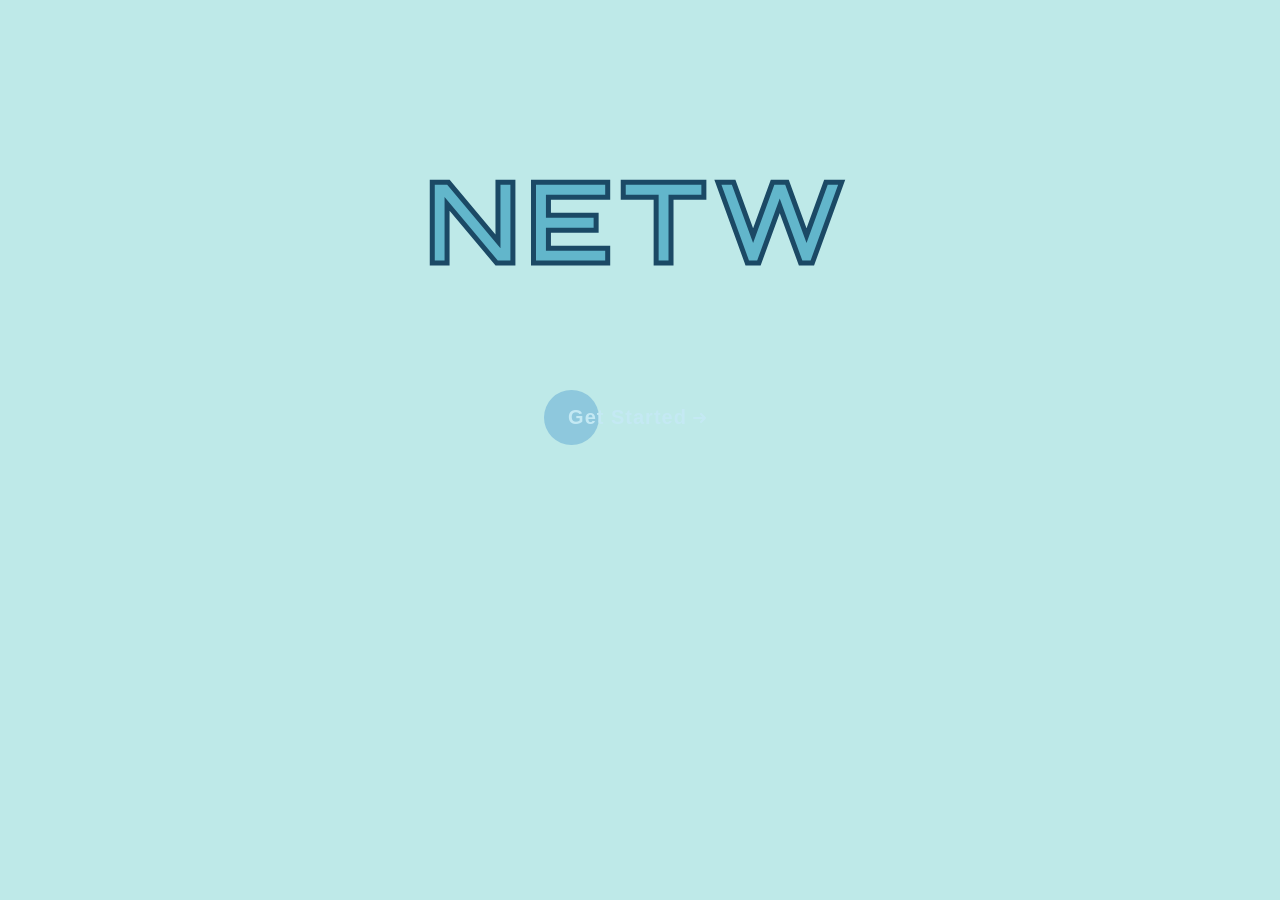
<file: index.html>
<!DOCTYPE html>
<html lang="en">

<head>
    <meta charset="UTF-8">
    <meta name="viewport" content="width=device-width, initial-scale=1.0">
    <title>Netwise</title>
    <link rel="stylesheet" href="index.css">
    <link rel="preconnect" href="https://fonts.googleapis.com">
    <link rel="preconnect" href="https://fonts.gstatic.com" crossorigin>
    <link
        href="https://fonts.googleapis.com/css2?family=Alumni+Sans+SC:ital,wght@0,100..900;1,100..900&family=Gochi+Hand&family=Mate+SC&family=Orbitron:wght@400..900&display=swap"
        rel="stylesheet">
</head>

<body>

    <div id="navbar">
        <h1 id="netwise-text"></h1>
    </div>
 
<button class="btn" id="getStartedBtn" onclick="showLoaderAndNavigate()" disabled>
  <span>Get Started</span>
  <svg width="15px" height="10px" viewBox="0 0 13 10">
    <path d="M1,5 L11,5"></path>
    <polyline points="8 1 12 5 8 9"></polyline>
  </svg>
</button>

<div class="loader" id="loader">
  <div class="justify-content-center jimu-primary-loading"></div>
</div>

   <script src="index.js"></script>
</body>

</html>
</file>
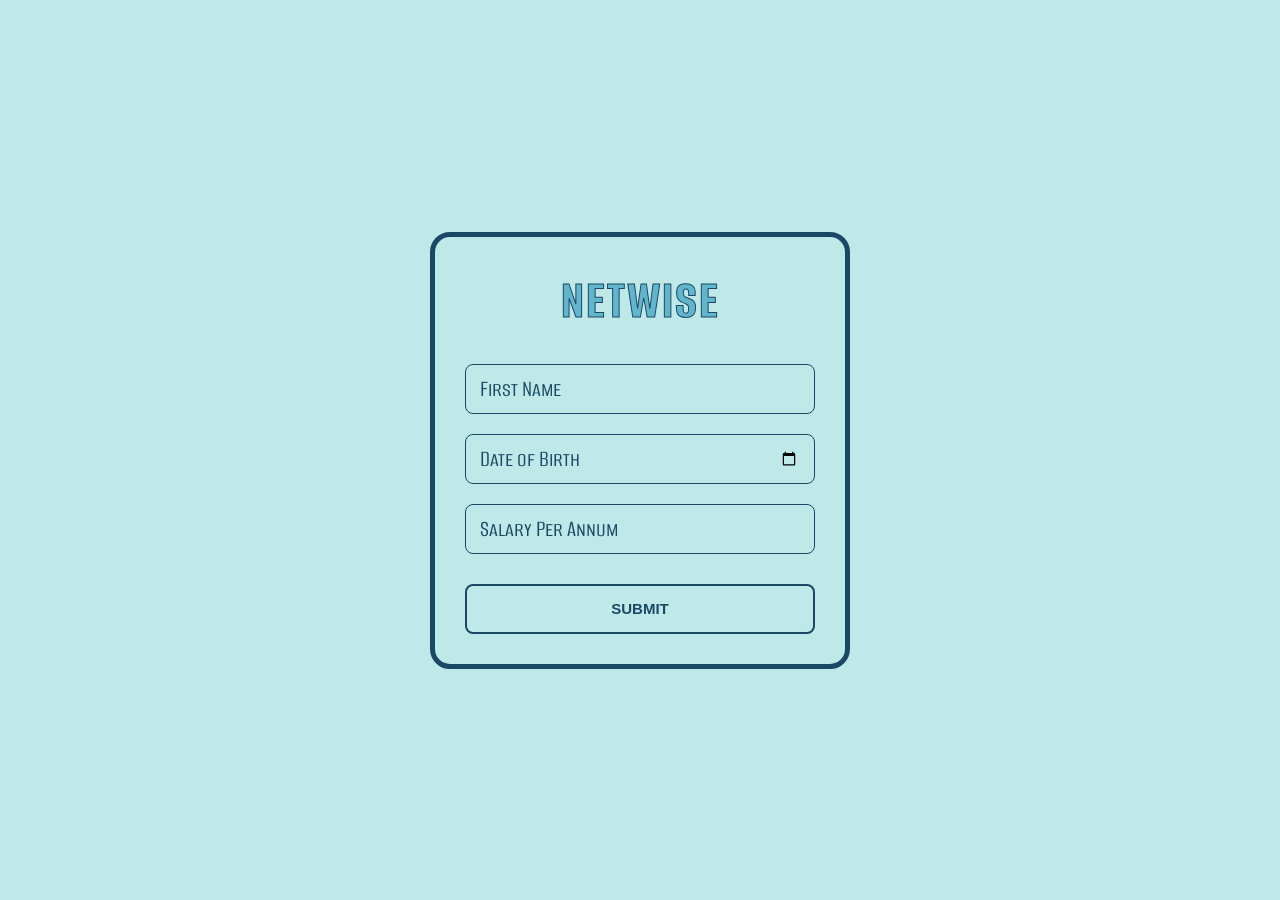
<file: form.html>
<!DOCTYPE html>
<html lang="en">
<head>
    <meta charset="UTF-8">
    <meta name="viewport" content="width=device-width, initial-scale=1.0">
    <title>Sign In Form</title>
    <link rel="stylesheet" href="form.css">
    <link rel="preconnect" href="https://fonts.googleapis.com">
    <link rel="preconnect" href="https://fonts.gstatic.com" crossorigin>
    <link
        href="https://fonts.googleapis.com/css2?family=Alumni+Sans+SC:ital,wght@0,100..900;1,100..900&family=Gochi+Hand&family=Mate+SC&family=Orbitron:wght@400..900&display=swap"
        rel="stylesheet">
</head>
<body>
    <div class="container">
        <div class="heading">NETWISE</div>
        <form class="form" id="myForm">
            <div class="input-field">
                <input
                    required=""
                    autocomplete="off"
                    type="text"
                    name="text"
                    id="firstname"
                    pattern="[A-Za-z\s]+"
                    title="Only letters and spaces allowed"
                />
                <label for="firstname">First Name</label>
            </div>
            <div class="input-field">
                <input
                    required=""
                    autocomplete="off"
                    type="date"
                    name="dateofbirth"
                    id="dateofbirth"
                    min="1900-01-01"
                    max="2007-12-31"
                />
                <label for="dateofbirth">Date of Birth</label>
            </div>
            <div class="input-field">
                <input
                    required=""
                    autocomplete="off"
                    type="number"
                    name="salary"
                    id="salary"
                />
                <label for="salary">Salary Per Annum</label>
            </div>

            <div class="btn-container">
                <button class="btn" type="submit">Submit</button>
            </div>
        </form>
    </div>

    <div class="loader" id="loader">
        <div class="justify-content-center jimu-primary-loading"></div>
    </div>

    <script src="form.js"></script>
</body>
</html>
</file>
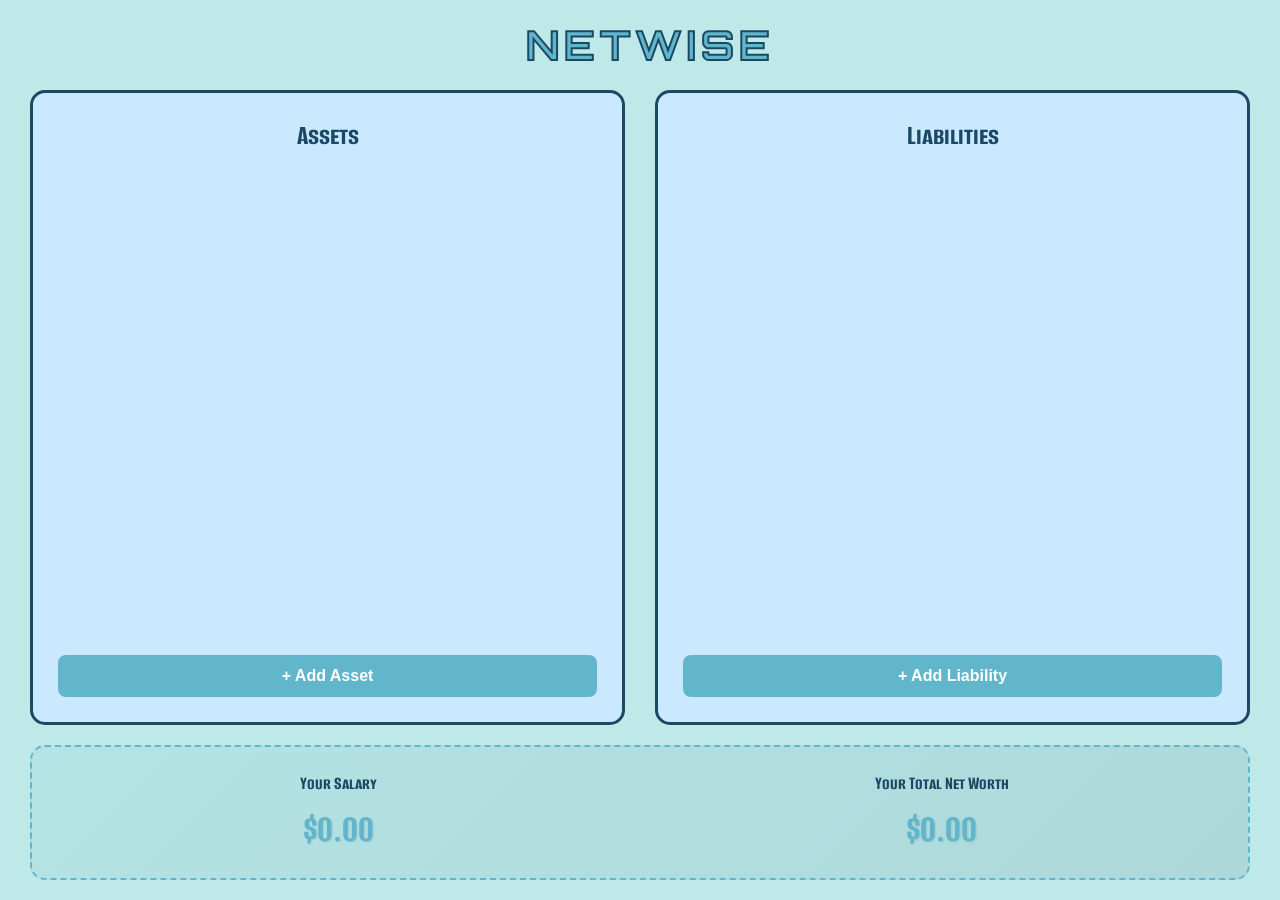
<file: home.html>
<!DOCTYPE html>
<html lang="en">
<head>
    <meta charset="UTF-8">
    <meta name="viewport" content="width=device-width, initial-scale=1.0">
    <title>NetWise - Net Worth Calculator</title>
    <link rel="stylesheet" href="home.css">
    <link rel="preconnect" href="https://fonts.googleapis.com">
    <link rel="preconnect" href="https://fonts.gstatic.com" crossorigin>
    <link
        href="https://fonts.googleapis.com/css2?family=Alumni+Sans+SC:ital,wght@0,100..900;1,100..900&family=Gochi+Hand&family=Mate+SC&family=Orbitron:wght@400..900&display=swap"
        rel="stylesheet">
</head>
<body>
    <div id="netwise">NETWISE</div>
    <div id="name"></div>
    
    <div class="container">
        <div class="box">
            <h3>Assets</h3>
            <div id="assets-list"></div>
            <button class="add-btn" onclick="showAddAsset()">+ Add Asset</button>
        </div>
        
        <div class="box">
            <h3>Liabilities</h3>
            <div id="liabilities-list"></div>
            <button class="add-btn" onclick="showAddLiability()">+ Add Liability</button>
        </div>
    </div>
    
    <div id="networth">
        <div class="networth-row">
            <div class="networth-item">
                <h3>Your Salary</h3>
                <p id="salary">$0.00</p>
            </div>
            <div class="networth-item">
                <h3>Your Total Net Worth</h3>
                <p id="net">$0.00</p>
            </div>
        </div>
    </div>

    <div id="assetModal" class="modal">
        <div class="modal-content">
            <span class="close" onclick="closeAssetModal()">&times;</span>
            <h3>Add Asset</h3>
            <input type="text" id="assetName" placeholder="Asset Name" required>
            <input type="number" id="assetAmount" placeholder="Amount" min="0" step="0.01" required>
            <button onclick="addAsset()">Add Asset</button>
        </div>
    </div>

    <div id="liabilityModal" class="modal">
        <div class="modal-content">
            <span class="close" onclick="closeLiabilityModal()">&times;</span>
            <h3>Add Liability</h3>
            <input type="text" id="liabilityName" placeholder="Liability Name" required>
            <input type="number" id="liabilityAmount" placeholder="Amount" min="0" step="0.01" required>
            <button onclick="addLiability()">Add Liability</button>
        </div>
    </div>

    <script src="home.js"></script>
</body>
</html>
</file>
<file: index.css>
body{
    background-color: #BEE9E8;
    margin: 0;
    padding: 0;
    font-family: 'Alumni Sans SC', sans-serif;
}

#navbar{
    text-align: center;
    color: #62B6CB;
    font-family: 'Orbitron', sans-serif;
    letter-spacing: 8px;
    -webkit-text-stroke: 5px #1B4965;
    font-weight: bold;
    font-size: 3.5rem;
    margin-top:150px;
}

.btn {
  position: relative;
  margin: 100px auto;
  padding: 16px 24px;
  transition: all 0.2s ease;
  border: none;
  background: none;
  cursor: pointer;
  display: flex;
  align-items: center;
  justify-content: center;
  font-size: 40px;
}

.btn:before {
  content: "";
  position: absolute;
  top: 0;
  left: 0;
  display: block;
  border-radius: 50px;
  background:#5FA8D3;
  width: 55px;
  height: 55px;
  transition: all 0.3s ease;
}

.btn span {
  position: relative;
  font-family: "Ubuntu", sans-serif;
  font-size: 20px;
  font-weight: 700;
  letter-spacing: 0.05em;
  color: #CAE9FF;
}

.btn svg {
  position: relative;
  top: 0;
  margin-left: 10px;
  fill: none;
  stroke-linecap: round;
  stroke-linejoin: round;
  stroke: #CAE9FF;
  stroke-width: 2;
  transform: translateX(-5px);
  transition: all 0.3s ease;
}

.btn:hover:before {
  width: 100%;
  background: #5FA8D3;
}

.btn:hover svg {
  transform: translateX(0);
}

.btn:active {
  transform: scale(0.95);
}

.btn:disabled {
  opacity: 0.5;
  cursor: not-allowed;
}

.btn:disabled:hover {
  transform: none;
}

.btn:disabled:hover:before {
  width: 55px;
}

.loader {
  position: fixed;
  top: 0;
  bottom: 0;
  left: 0;
  right: 0;
  background: #BEE9E8;
  display: none;
  z-index: 1000;
}

.jimu-primary-loading:before,
.jimu-primary-loading:after {
  position: absolute;
  top: 0;
  content: '';
}

.jimu-primary-loading:before {
  left: -19.992px;
}

.jimu-primary-loading:after {
  left: 19.992px;
  -webkit-animation-delay: 0.32s !important;
  animation-delay: 0.32s !important;
}

.jimu-primary-loading:before,
.jimu-primary-loading:after,
.jimu-primary-loading {
  background: #62B6CB;
  -webkit-animation: loading-keys-app-loading 0.8s infinite ease-in-out;
  animation: loading-keys-app-loading 0.8s infinite ease-in-out;
  width: 13.6px;
  height: 32px;
}

.jimu-primary-loading {
  text-indent: -9999em;
  margin: auto;
  position: absolute;
  right: calc(50% - 6.8px);
  top: calc(50% - 16px);
  -webkit-animation-delay: 0.16s !important;
  animation-delay: 0.16s !important;
}

@-webkit-keyframes loading-keys-app-loading {

  0%,
  80%,
  100% {
    opacity: .75;
    box-shadow: none;
    height: 32px;
  }

  40% {
    opacity: 1;
    box-shadow: none;
    height: 40px;
  }
}

@keyframes loading-keys-app-loading {

  0%,
  80%,
  100% {
    opacity: .75;
    box-shadow: none;
    height: 32px;
  }

  40% {
    opacity: 1;
    box-shadow: none;
    height: 40px;
  }
}
</file>
<file: form.css>
* {
    margin: 0;
    padding: 0;
    box-sizing: border-box;
}

body {
    background-color: #BEE9E8;
    font-family: 'Alumni Sans SC', sans-serif;
    display: flex;
    justify-content: center;
    align-items: center;
    min-height: 100vh;
    padding: 20px;
}

.container {
    border: solid 5px #1B4965;
    padding: 30px;
    border-radius: 20px;
    background-color: #BEE9E8;
    width: 100%;
    max-width: 420px;
    position: relative;
    z-index: 1;
}

.container .heading {
    font-size: 3.5rem;
    margin-bottom: 30px;
    font-weight: bolder;
    text-align: center;
    color: #62B6CB;
    -webkit-text-stroke: 1px #1B4965;
    letter-spacing: 2px;
}

.form {
    width: 100%;
    display: flex;
    flex-direction: column;
    gap: 20px;
}

.form .btn-container {
    width: 100%;
    display: flex;
    flex-direction: column;
    align-items: center;
    gap: 15px;
    margin-top: 10px;
}

.form .btn {
    color: #1B4965;
    text-transform: uppercase;
    text-decoration: none;
    border: 2px solid #1B4965;
    padding: 10px 20px;
    font-size: 15px;
    cursor: pointer;
    font-weight: bold;
    background: transparent;
    position: relative;
    transition: all 1s;
    overflow: hidden;
    width: 100%;
    height: 50px;
    border-radius: 8px;
}

.form .btn:hover {
    color: #62B6CB;
}

.form .btn::before {
    content: "";
    position: absolute;
    height: 100%;
    width: 0%;
    top: 0;
    left: -20px;
    transform: skewX(45deg);
    background-color: #BEE9E8;
    z-index: -1;
    transition: all 2s ease-out;
}

.form .btn:hover::before {
    width: 200%;
}

.form .btn:active {
    transform: scale(0.995);
}

.input-field {
    position: relative;
    width: 100%;
}

.input-field label {
    position: absolute;
    color: #1B4965;
    pointer-events: none;
    background-color: transparent;
    left: 15px;
    transform: translateY(0.6rem);
    transition: all 0.3s ease;
    font-size: 1.5rem;
}

.input-field input {
    padding: 15px 15px;
    font-size: 1rem;
    border-radius: 8px;
    border: solid 1px #1B4965;
    letter-spacing: 1px;
    width: 100%;
    height: 50px;
    background-color: #BEE9E8;
}

.input-field input[type="date"] {
    color: transparent;
}

.input-field input[type="date"]:focus,
.input-field input[type="date"]:valid {
    color: #1B4965;
}

.input-field input:focus,
.input-field input:valid {
    outline: none;
    border: solid 3px #1B4965;
}

.input-field input:focus ~ label,
.input-field input:valid ~ label {
    transform: translateY(-51%) translateX(-10px) scale(0.8);
    background-color: #BEE9E8;
    padding: 0px 5px;
    color: #1B4965;
    font-weight: bold;
    letter-spacing: 1px;
}

.form .passicon {
    cursor: pointer;
    font-size: 1.3rem;
    position: absolute;
    top: 50%;
    right: 15px;
    transform: translateY(-50%);
}

.form .close {
    display: none;
}

.acc-text {
    text-align: center;
    color: #1B4965;
    font-size: 0.95rem;
}

.acc-text span {
    color: #1B4965;
    cursor: pointer;
    font-weight: bold;
    transition: all 0.3s ease;
}

.acc-text span:hover {
    text-decoration: underline;
}

/* LOADER STYLES */
.loader {
    position: fixed;
    top: 0;
    bottom: 0;
    left: 0;
    right: 0;
    background: #BEE9E8;
    display: none;
    align-items: center;
    justify-content: center;
    z-index: 9999;
}

.loader.show {
    display: flex !important;
}

.jimu-primary-loading:before,
.jimu-primary-loading:after {
    position: absolute;
    top: 0;
    content: '';
}

.jimu-primary-loading:before {
    left: -19.992px;
}

.jimu-primary-loading:after {
    left: 19.992px;
    -webkit-animation-delay: 0.32s !important;
    animation-delay: 0.32s !important;
}

.jimu-primary-loading:before,
.jimu-primary-loading:after,
.jimu-primary-loading {
    background: #62B6CB;
    -webkit-animation: loading-keys-app-loading 0.8s infinite ease-in-out;
    animation: loading-keys-app-loading 0.8s infinite ease-in-out;
    width: 13.6px;
    height: 32px;
}

.jimu-primary-loading {
    text-indent: -9999em;
    margin: auto;
    position: absolute;
    right: calc(50% - 6.8px);
    top: calc(50% - 16px);
    -webkit-animation-delay: 0.16s !important;
    animation-delay: 0.16s !important;
}

@-webkit-keyframes loading-keys-app-loading {
    0%,
    80%,
    100% {
        opacity: .75;
        box-shadow: none;
        height: 32px;
    }

    40% {
        opacity: 1;
        box-shadow: none;
        height: 40px;
    }
}

@keyframes loading-keys-app-loading {
    0%,
    80%,
    100% {
        opacity: .75;
        box-shadow: none;
        height: 32px;
    }

    40% {
        opacity: 1;
        box-shadow: none;
        height: 40px;
    }
}

@media (max-width: 480px) {
    .container {
        padding: 30px 20px;
        max-width: 100%;
        margin: 10px;
    }

    .container .heading {
        font-size: 1.3rem;
        margin-bottom: 25px;
    }

    .form .btn {
        padding: 10px 20px;
        font-size: 0.95rem;
    }
}
</file>
<file: home.css>
body {
    background-color: #BEE9E8;
    margin: 0;
    padding: 0;
    font-family: 'Alumni Sans SC', sans-serif;
    display: flex;
    flex-direction: column;
    height: 100vh;
    overflow: hidden;
}

#netwise {
    text-align: center;
    margin-left: 20px;
    margin-top: 20px;
    color: #62B6CB;
    font-family: 'Orbitron', sans-serif;
    letter-spacing: 5px;
    -webkit-text-stroke: 2px #1B4965;
    font-weight: bold;
    font-size: 2.5rem;
    margin-bottom: 5px;
    flex-shrink: 0;
}

#name {
    text-align: left;
    margin-left: 20px;
    color: #1B4965;
    font-size: 2rem;
    margin-bottom: 15px;
    font-weight: 500;
    flex-shrink: 0;
}

.container {
    display: flex;
    gap: 30px;
    margin: 0 20px 20px 20px;
    padding: 0 10px;
    flex: 1;
    overflow: hidden;
}

.box {
    flex: 1;
    min-width: 300px;
    background-color: #CAE9FF;
    border: 3px solid #1B4965;
    border-radius: 15px;
    padding: 25px;
    display: flex;
    flex-direction: column;
    overflow: hidden;
}

.box h3 {
    color: #1B4965;
    margin-top: 0;
    margin-bottom: 15px;
    font-size: 1.8rem;
    text-align: center;
    flex-shrink: 0;
}

#assets-list,
#liabilities-list {
    flex: 1;
    overflow-y: auto;
    margin-bottom: 10px;
    padding-right: 5px;
}

.add-btn {
    background-color: #62B6CB;
    color: white;
    border: none;
    padding: 12px 20px;
    border-radius: 8px;
    cursor: pointer;
    font-weight: bold;
    font-size: 1rem;
    width: 100%;
    transition: background-color 0.3s ease;
    flex-shrink: 0;
}

.add-btn:hover {
    background-color: #1B4965;
}

.add-btn:active {
    transform: scale(0.98);
}

.item {
    display: flex;
    justify-content: space-between;
    align-items: center;
    padding: 12px 15px;
    margin: 8px 0;
    background-color: white;
    border-radius: 8px;
    border-left: 4px solid #62B6CB;
    box-shadow: 0 2px 4px rgba(0, 0, 0, 0.1);
    transition: all 0.2s ease;
}

.item:hover {
    box-shadow: 0 4px 8px rgba(0, 0, 0, 0.15);
}

.item-name {
    color: #1B4965;
    font-weight: 600;
    flex: 1;
    overflow: hidden;
    text-overflow: ellipsis;
    white-space: nowrap;
}

.item-amount {
    color: #62B6CB;
    font-weight: bold;
    font-size: 1.1rem;
    margin: 0 15px;
    min-width: 100px;
    text-align: right;
}

.remove-btn {
    background-color: #ff6b6b;
    color: white;
    border: none;
    padding: 6px 12px;
    border-radius: 5px;
    cursor: pointer;
    font-size: 1rem;
    font-weight: bold;
    transition: background-color 0.3s ease;
}

.remove-btn:hover {
    background-color: #cc0000;
}

.modal {
    display: none;
    position: fixed;
    z-index: 1000;
    left: 0;
    top: 0;
    width: 100%;
    height: 100%;
    background-color: rgba(0, 0, 0, 0.5);
    animation: fadeIn 0.3s ease;
}

@keyframes fadeIn {
    from {
        opacity: 0;
    }
    to {
        opacity: 1;
    }
}

.modal-content {
    background-color: #BEE9E8;
    position: absolute;
    top: 50%;
    left: 50%;
    transform: translate(-50%, -50%);
    padding: 30px;
    border: 3px solid #1B4965;
    border-radius: 15px;
    width: 85%;
    max-width: 400px;
    text-align: center;
    box-shadow: 0 4px 20px rgba(0, 0, 0, 0.2);
    animation: slideIn 0.3s ease;
}

@keyframes slideIn {
    from {
        opacity: 0;
        transform: translate(-50%, -50%) scale(0.9);
    }
    to {
        opacity: 1;
        transform: translate(-50%, -50%) scale(1);
    }
}

.modal-content h3 {
    color: #1B4965;
    margin-bottom: 20px;
    font-size: 1.6rem;
    margin-top: 0;
}

.modal-content input {
    width: 100%;
    padding: 12px;
    margin: 12px 0;
    border: 2px solid #62B6CB;
    border-radius: 8px;
    font-size: 1rem;
    font-family: 'Alumni Sans SC', sans-serif;
    box-sizing: border-box;
    transition: border-color 0.3s ease;
}

.modal-content input:focus {
    outline: none;
    border-color: #1B4965;
    box-shadow: 0 0 5px rgba(98, 182, 203, 0.3);
}

.modal-content button {
    background-color: #62B6CB;
    color: white;
    border: none;
    padding: 12px 30px;
    border-radius: 8px;
    cursor: pointer;
    font-weight: bold;
    font-size: 1rem;
    margin-top: 15px;
    width: 100%;
    transition: background-color 0.3s ease;
}

.modal-content button:hover {
    background-color: #1B4965;
}

.close {
    color: #1B4965;
    float: right;
    font-size: 32px;
    font-weight: bold;
    cursor: pointer;
    transition: color 0.3s ease;
    line-height: 1;
}

.close:hover {
    color: #ff6b6b;
}

#networth {
    display: flex;
    justify-content: space-around;
    align-items: center;
    margin-right: 30px;
    margin-left: 30px;
    margin-bottom: 20px;
    padding: 25px;
    background: linear-gradient(135deg, rgba(98, 182, 203, 0.1) 0%, rgba(27, 73, 101, 0.1) 100%);
    border-radius: 15px;
    border: 2px dashed #62B6CB;
    flex-shrink: 0;
}

.networth-row {
    display: flex;
    justify-content: space-around;
    width: 100%;
    gap: 40px;
}

.networth-item {
    text-align: center;
    flex: 1;
}

.networth-item h3 {
    font-size: 1.2rem;
    margin: 0 0 10px 0;
    color: #1B4965;
}

#salary,
#net {
    font-size: 2.5rem;
    font-weight: bold;
    color: #62B6CB;
    margin: 0;
    text-shadow: 1px 1px 2px rgba(0, 0, 0, 0.1);
}
</file>
